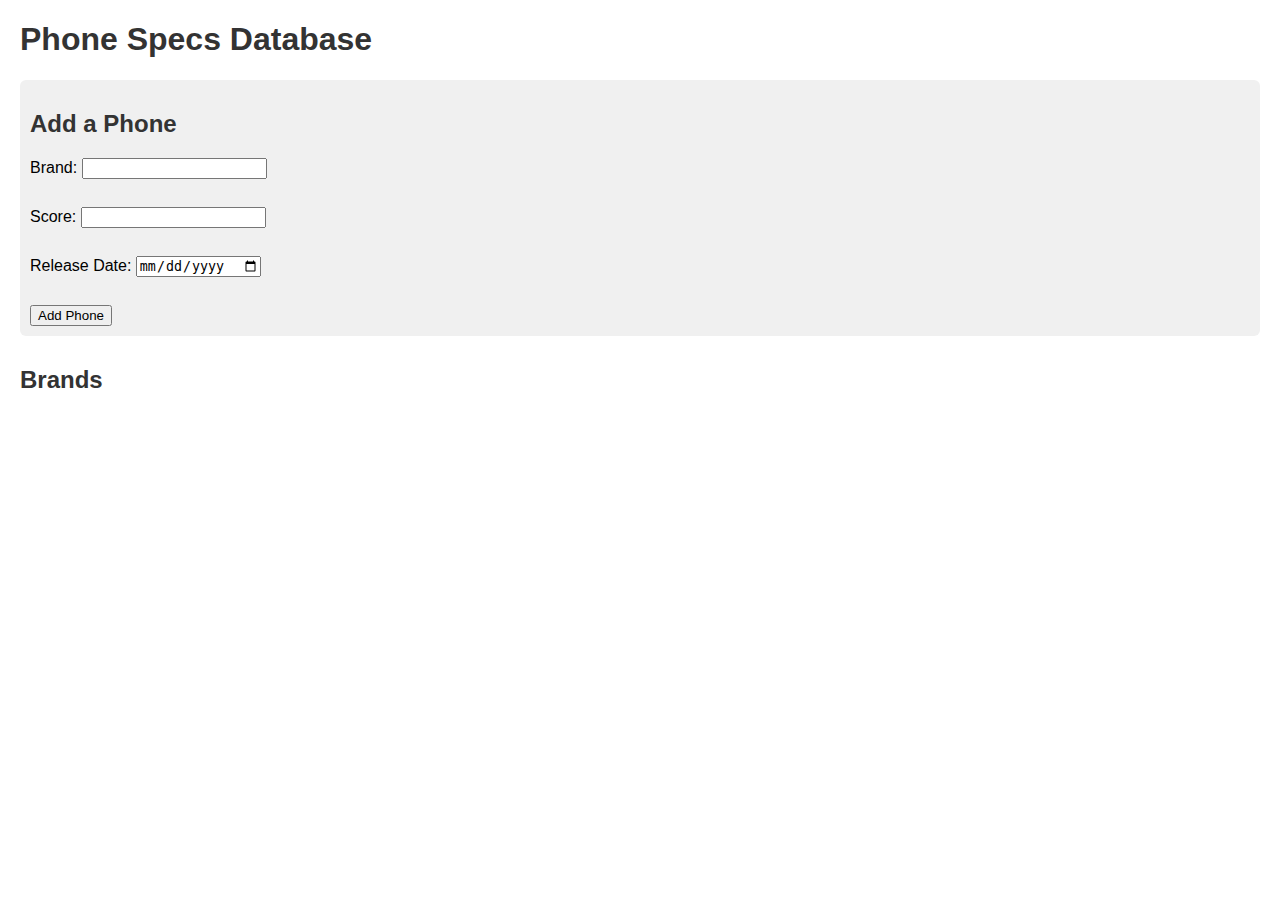
<file: index.html>
<!DOCTYPE html>
<html lang="en">
<head>
  <meta charset="UTF-8" />
  <meta name="viewport" content="width=device-width, initial-scale=1.0"/>
  <title>Phone Specs Database</title>
  <link rel="stylesheet" href="style.css">
</head>
<body>
  <h1>Phone Specs Database</h1>

  <form id="phoneForm">
    <h2>Add a Phone</h2>
    <label>Brand: <input type="text" name="brand" required></label><br>
    <label>Score: <input type="number" name="score" required></label><br>
    <label>Release Date: <input type="date" name="releaseDate" required></label><br>
    <button type="submit">Add Phone</button>
  </form>

  <h2>Brands</h2>
  <ul id="brandList"></ul>

  <script src="script.js"></script>
</body>
</html>
</file>
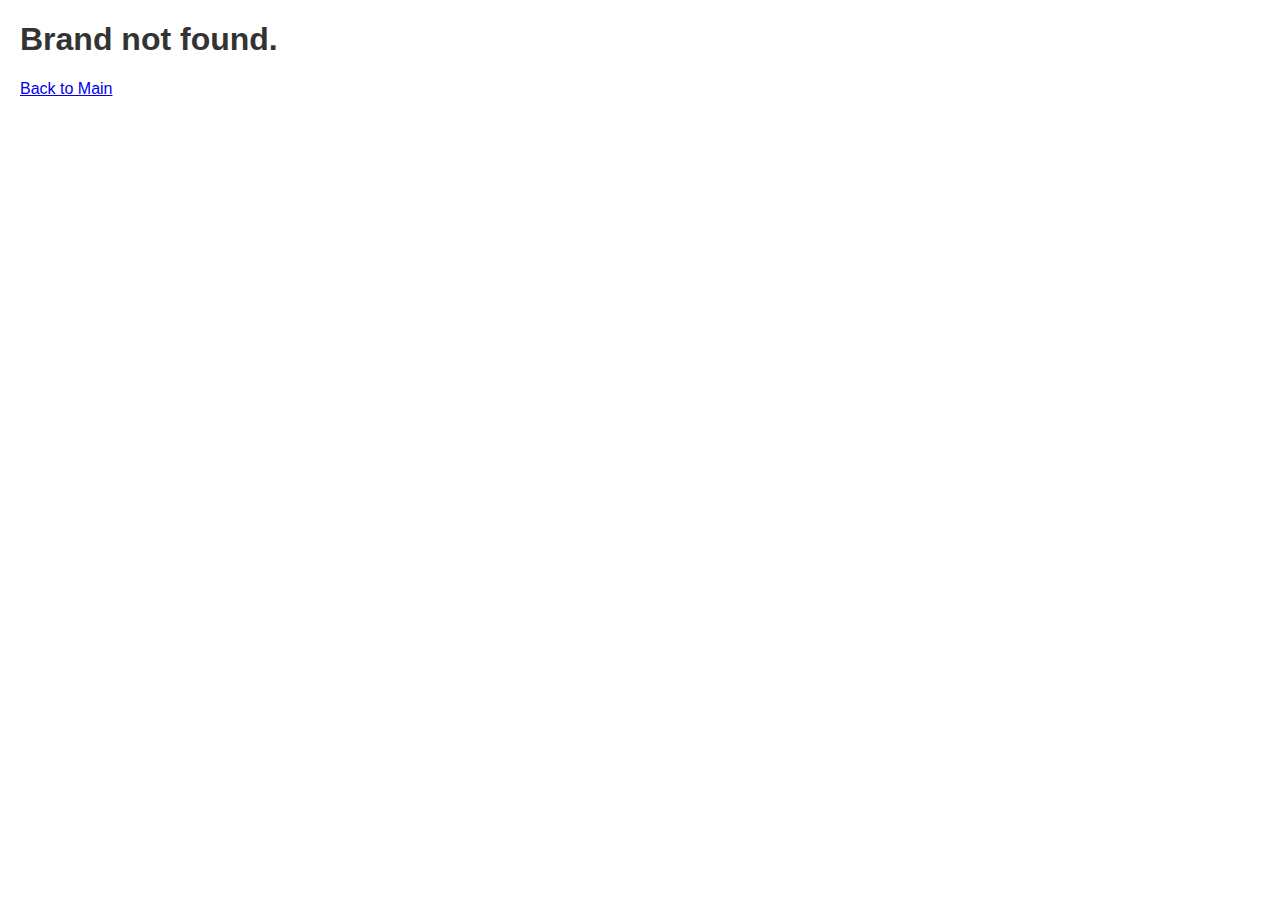
<file: brand.html>
<!DOCTYPE html>
<html lang="en">
<head>
  <meta charset="UTF-8" />
  <meta name="viewport" content="width=device-width, initial-scale=1.0"/>
  <title>Brand Phones</title>
  <link rel="stylesheet" href="style.css">
</head>
<body>
  <h1 id="brandHeader">Brand Phones</h1>
  <ul id="phoneList"></ul>
  <a href="index.html">Back to Main</a>

  <script src="script.js"></script>
</body>
</html>
</file>
<file: style.css>
body {
  font-family: Arial, sans-serif;
  margin: 20px;
}

h1, h2 {
  color: #333;
}

form {
  margin-bottom: 30px;
  padding: 10px;
  background: #f0f0f0;
  border-radius: 6px;
}

label {
  display: block;
  margin-bottom: 10px;
}

ul {
  list-style-type: none;
  padding: 0;
}

li {
  margin: 5px 0;
}
</file>
